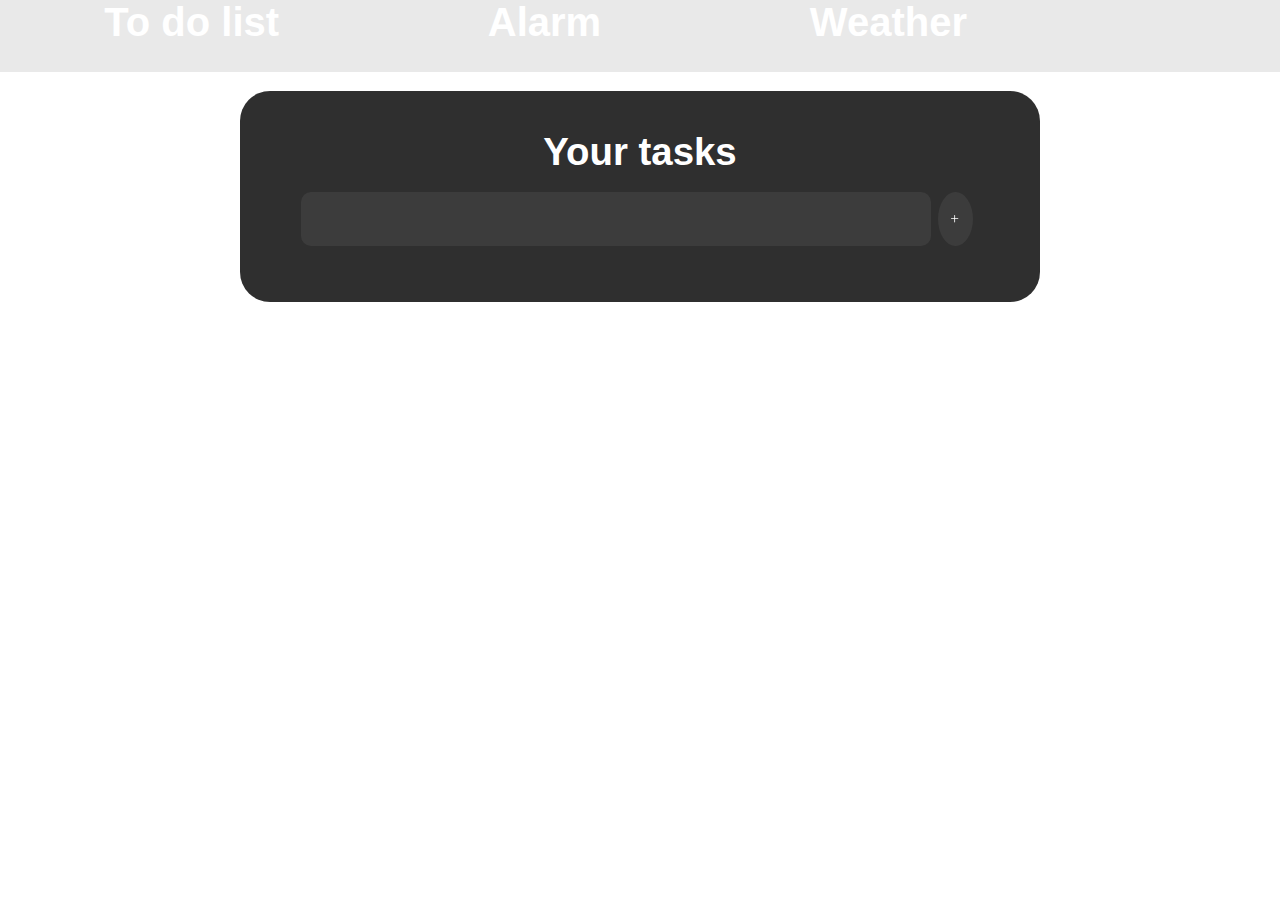
<file: index.html>
<!DOCTYPE html>
<html lang="en">
<head>
    <meta charset="UTF-8">
    <meta name="viewport" content="width=device-width, initial-scale=1.0">
    <title>To do list</title>
    
    
    
    <link rel="stylesheet" href="./css/style.css">
    
</head>
<body>
    <nav>
        <ul class="navlinks">
            <li><a href="#">To do list</a> </li>
            <li><a href="alarm.html">Alarm</a> </li>
            <li><a href="weather.html">Weather</a> </li>
            <li><p id="demo"></p> </li>
        </ul>
    </nav>
    <div class="container">
        <h1>Your tasks</h1>
    <div class="addsth">
        <input id="input" type="text" class="input">
        <button id="add"><svg stroke="currentColor" fill="currentColor" stroke-width="0" viewBox="0 0 16 16" height="1em" width="1em" xmlns="http://www.w3.org/2000/svg"><path fill-rule="evenodd" d="M8 3.5a.5.5 0 01.5.5v4a.5.5 0 01-.5.5H4a.5.5 0 010-1h3.5V4a.5.5 0 01.5-.5z" clip-rule="evenodd"></path><path fill-rule="evenodd" d="M7.5 8a.5.5 0 01.5-.5h4a.5.5 0 010 1H8.5V12a.5.5 0 01-1 0V8z" clip-rule="evenodd"></path></svg></button>
    </div>
    <div class="todo" id="todo"></div>
    </div>
    
    

    
    <script src="./main.js"></script>
    <script src="./clock.js"></script>
</body>
</html>
</file>
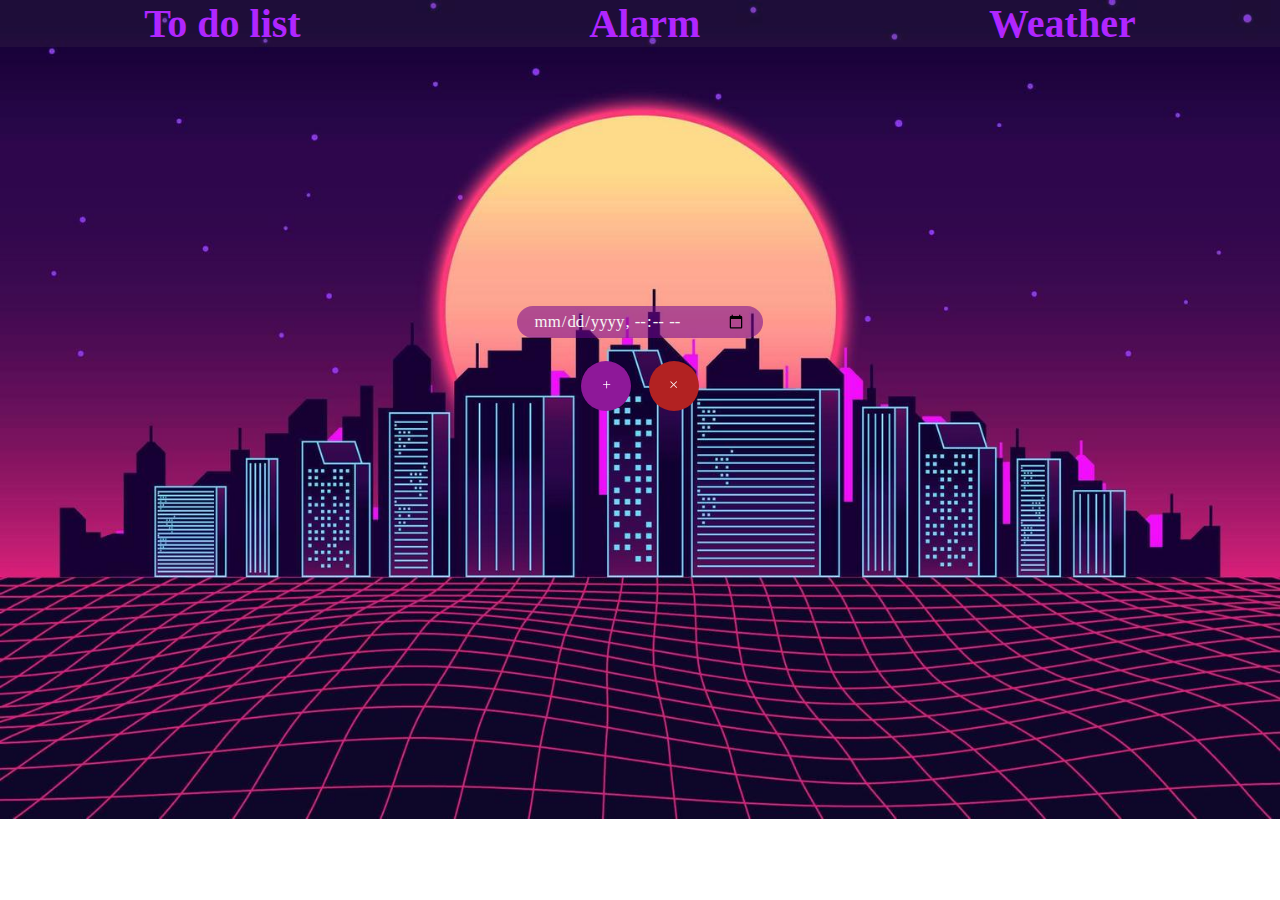
<file: alarm.html>
<!DOCTYPE html>
<html lang="en">
<head>
    <meta charset="UTF-8">
    <meta http-equiv="X-UA-Compatible" content="IE=edge">
    <meta name="viewport" content="width=device-width, initial-scale=1.0">
    <title>Alarm clock</title>
    <link href="https://cdn.jsdelivr.net/npm/bootstrap@5.1.3/dist/css/bootstrap.min.css" rel="stylesheet" integrity="sha384-1BmE4kWBq78iYhFldvKuhfTAU6auU8tT94WrHftjDbrCEXSU1oBoqyl2QvZ6jIW3" crossorigin="anonymous">
    <link rel="stylesheet" href="./css/alarm.css">
</head>
<body>
    <nav>
        <ul class="navlinks">
            <li><a href="index.html">To do list</a> </li>
            <li><a href="alarm.html">Alarm</a> </li>
            <li><a href="weather.html">Weather</a> </li>
        </ul>
    </nav>
    
    <section class="container">
        <div id="clock"></div>
        <input onchange="setAlarmTime(this.value)" name="alarmTime" type="datetime-local" class="setup">
        <div class="controls">
            <button onclick="setAlarm()" class="set-alarm"><svg stroke="currentColor" fill="currentColor" stroke-width="0" viewBox="0 0 16 16" height="1em" width="1em" xmlns="http://www.w3.org/2000/svg"><path fill-rule="evenodd" d="M8 3.5a.5.5 0 01.5.5v4a.5.5 0 01-.5.5H4a.5.5 0 010-1h3.5V4a.5.5 0 01.5-.5z" clip-rule="evenodd"></path><path fill-rule="evenodd" d="M7.5 8a.5.5 0 01.5-.5h4a.5.5 0 010 1H8.5V12a.5.5 0 01-1 0V8z" clip-rule="evenodd"></path></svg></button>
            <button onclick="clearAlarm()" class="clear-alarm"><svg stroke="currentColor" fill="currentColor" stroke-width="0" viewBox="0 0 16 16" height="1em" width="1em" xmlns="http://www.w3.org/2000/svg"><path fill-rule="evenodd" d="M11.854 4.146a.5.5 0 010 .708l-7 7a.5.5 0 01-.708-.708l7-7a.5.5 0 01.708 0z" clip-rule="evenodd"></path><path fill-rule="evenodd" d="M4.146 4.146a.5.5 0 000 .708l7 7a.5.5 0 00.708-.708l-7-7a.5.5 0 00-.708 0z" clip-rule="evenodd"></path></svg></path></svg></button>
        </div>
    </section>


    <script src="https://cdn.jsdelivr.net/npm/bootstrap@5.1.3/dist/js/bootstrap.bundle.min.js" integrity="sha384-ka7Sk0Gln4gmtz2MlQnikT1wXgYsOg+OMhuP+IlRH9sENBO0LRn5q+8nbTov4+1p" crossorigin="anonymous"></script>
    <script src="./alarm.js"></script>
</body>
</html>
</file>
<file: css/style.css>
body {
    display: flex;
    flex-direction: column;
    margin: 0;
    background-image: url('https://images.unsplash.com/photo-1586075010923-2dd4570fb338?ixlib=rb-1.2.1&ixid=MnwxMjA3fDB8MHxwaG90by1wYWdlfHx8fGVufDB8fHx8&auto=format&fit=crop&w=387&q=80');
    align-items: center;
    height: 100vh;
    font-family: 'Open Sans', sans-serif;
    font-size: 120%;
}

.container{
    background:  #000000d0;
    color: white;
    padding: 2em;
    border-radius: 30px;
    width: 100%;
    max-width: 800px;
    margin: 1em;
}
h1{
    display: flex;
    justify-content: center;
}

#input, #add{
    display: flex;
    justify-content: space-around;
    align-items: center;
    height: 6vh;
}
.input{
    padding: 5px;
    background: #7c7c7c2b;
    color: white;
    font-family: inherit;
    font-size: inherit;
    border-radius: 10px;
    width: 70vh;
    border: none;
}

.addsth{
    display: flex;
    align-items: center;
    justify-content: center;
    min-height: 10vh;
}

.todo {
    color: white;
    font-family: Arial, Helvetica, sans-serif;
    font-size: x-large;
    align-content: center;
    justify-content: center;
    inline-size: 750px;
    overflow-wrap: break-word;
}


#demo {
    color: white;
    font-family: Arial, Helvetica, sans-serif;
    font-size: 40px;
    font-weight: bold;
    min-height: 8vh;
}
*{
    margin: 0px;
    padding: 0px;
    box-sizing: border-box;    
}
nav{
    display: flex;
    justify-content: space-around;
    align-self: stretch;
    min-height: 8vh;
    background-color: #7a7a7a2b;
}
.navlinks{
    display: flex;
    justify-content: space-around;
    width: 100%;
}
.navlinks li{
    list-style: none;
}
.navlinks a{
    color: white;
    text-decoration: none;
    font-weight: bold;
    font-size: 40px;
}
button {
    margin: 0.5em;
    border-radius: 50%;
    border: none;
    height: 35px;
    width: 35px;
    outline: none;
    background: #7c7c7c2b;
    color: white;
    cursor: pointer;
    transition: 0.2s ease-in-out;
}
button:hover {
    background: #7c7c7c6b;
}
</file>
<file: css/alarm.css>
body, html {
    margin: 0;
    padding: 0;
    background-image: url('bacground1.jpg');
    background-repeat: no-repeat;
    background-size: cover;
}


.container {
    min-height: 70vh;
    display: flex;
    flex-direction: column;
    justify-content: center;
    align-items: center;
}

#clock{
    font-family: Arial, Helvetica, sans-serif;
    font-size: 15vw;
    background-image: linear-gradient(180deg,
    rgba(99,253,136,1)0%,
    rgba(55, 197, 142, 1)50%,
    rgba(39,97,116,1)100%);
    background-clip: text;
    -webkit-background-clip: text;
    -moz-background-clip: text;
    -webkit-text-fill-color: transparent;
    -moz-text-fill-color: transparent;
}

.controls {
    margin-top: 16px;
}

button {
    justify-content: center;
    margin: 0.5em;
    border-radius: 50%;
    border: none;
    height: 50px;
    width: 50px;
    outline: none;
    background: #7c7c7c2b;
    color: white;
    cursor: pointer;
    transition: 0.2s ease-in-out;
}

.set-alarm {
    background-color: #8e1899;
}
.set-alarm:hover{
        background: #8e18996b;
}

.clear-alarm {
    background-color: #b22222;
}
.clear-alarm:hover{
    background-color: #b222226b;
}

*{
    margin: 0px;
    padding: 0px;
    box-sizing: border-box;    
}
nav{
    display: flex;
    justify-content: space-around;
    align-items: center;
    min-height: 4vh;
    background-color: #5d49542d;
}
.navlinks{
    display: flex;
    justify-content: space-around;
    width: 100%;
}
.navlinks li{
    list-style: none;
}
.navlinks a{
    color: #B026FF;
    text-decoration: none;
    font-weight: bold;
    font-size: 40px;
}
.setup{
    display: flex;
    align-items: center;
    justify-content: center;
    border: none;
    outline: none;
    padding: 0.3em 1em;
    border-radius: 24px;
    background: #6f068f8b;
    color: whitesmoke;
    font-family: inherit;
    font-size: 105%;
    cursor: pointer;
    transition: 0.2s ease-in-out;
}
.setup:hover{
    background: #6f068f2b;
}
</file>
